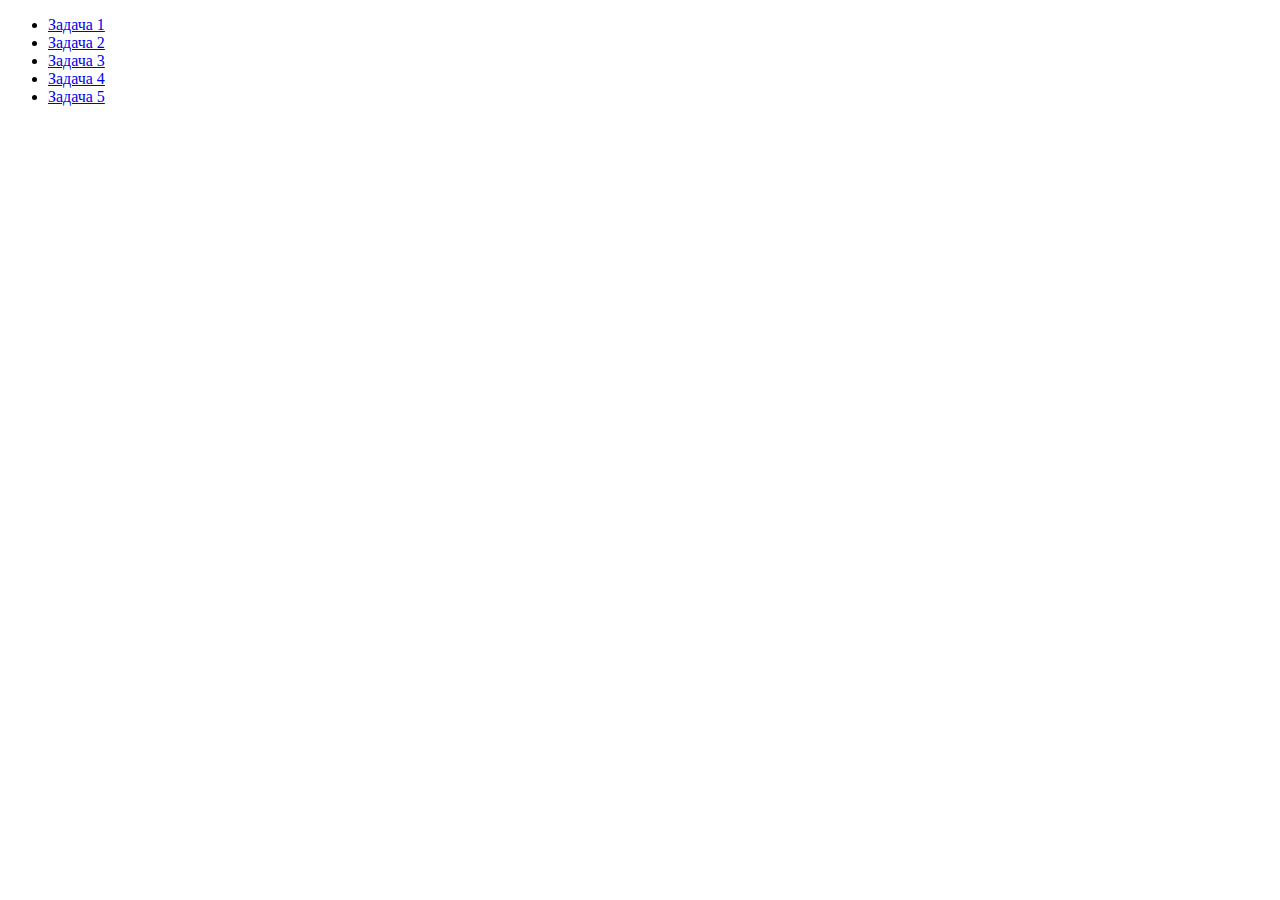
<file: index.html>
<!DOCTYPE html>
<html lang="en">
    <head>
        <meta charset="UTF-8">
        <title>JS-Start</title>
    </head>
    <body>
        <ul>
            <li>
                <a href="task1/index.html">Задача 1</a>
            </li>
            <li>
                <a href="task2/index.html">Задача 2</a>
            </li>
            <li>
                <a href="task3/index.html">Задача 3</a>
            </li>
            <li>
                <a href="task4/index.html">Задача 4</a>
            </li>
            <li>
                <a href="task5/index.html">Задача 5</a>
            </li>
        </ul>
    </body>
</html>
</file>
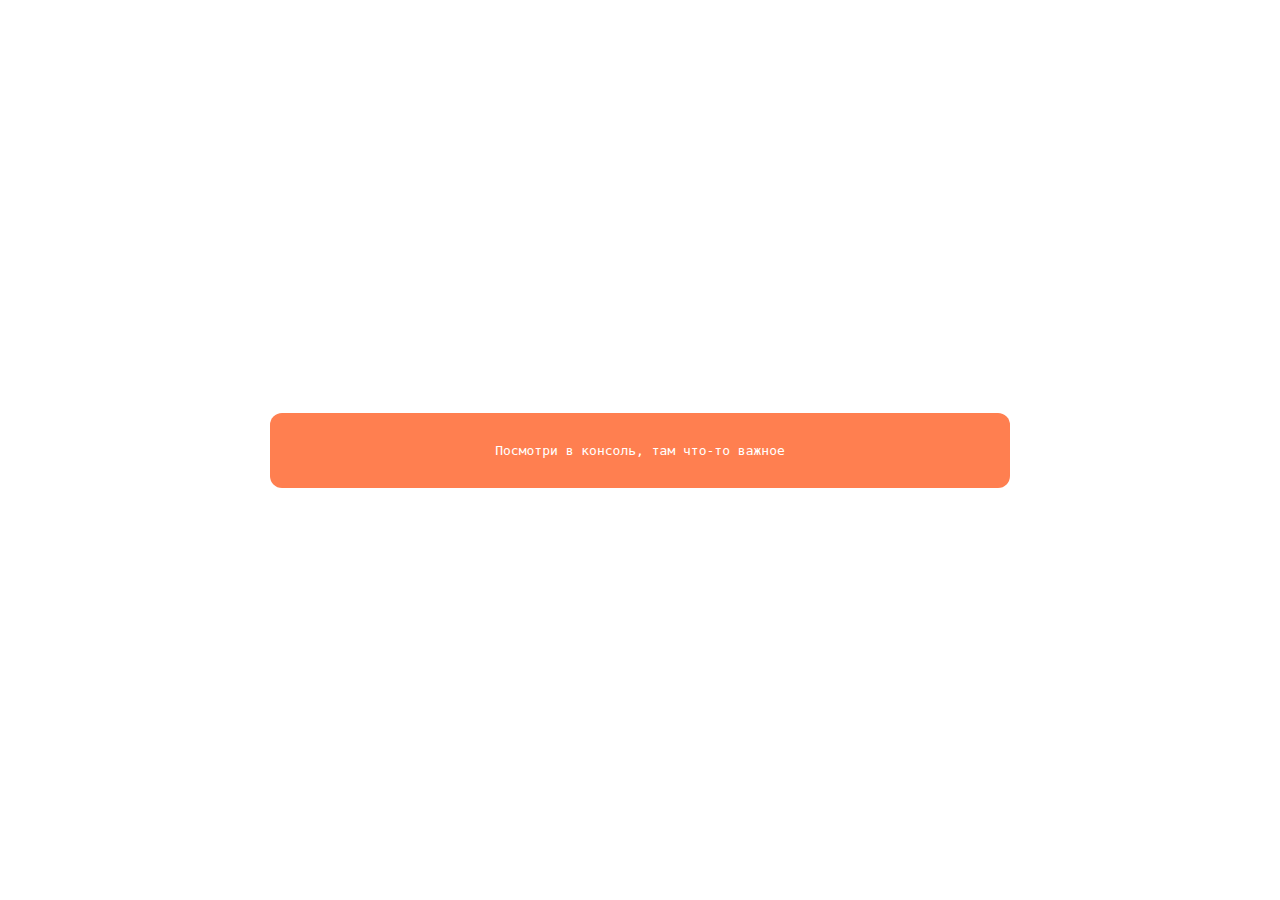
<file: task1/index.html>
<!DOCTYPE html>
<html lang="en">
    <head>
        <meta charset="UTF-8">
        <link rel="stylesheet" href="style.css">
        <title>JS-Start. 1 задача</title>
    </head>
    <body>
        <p>Посмотри в консоль, там что-то важное</p>
    </body>
    <script src="script.js"></script>
</html>
</file>
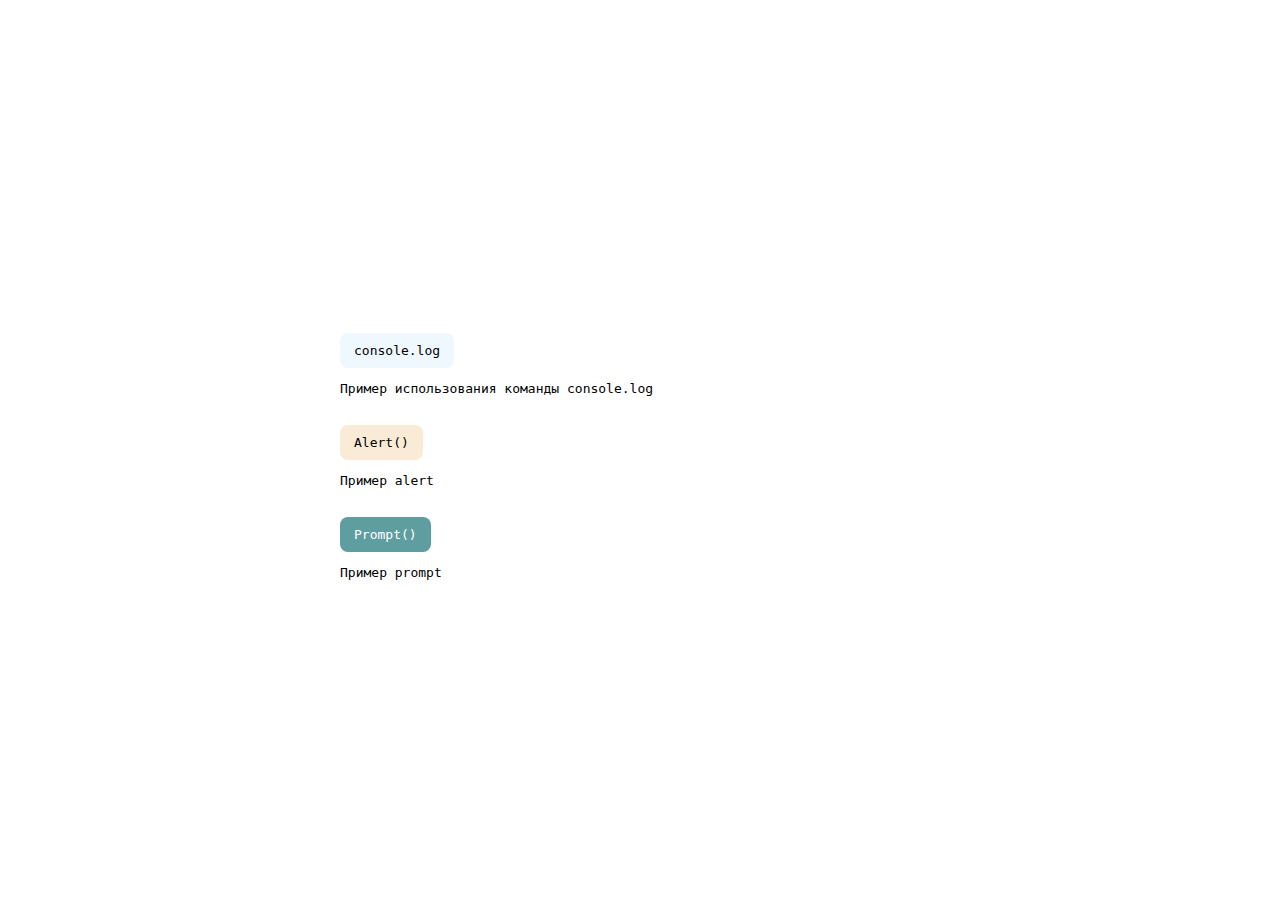
<file: task2/index.html>
<!DOCTYPE html>
<html lang="en">
    <head>
        <meta charset="UTF-8">
        <title>JS-Start. 2 задача</title>
        <link rel="stylesheet" type="text/css" href="style.css">
    </head>
    <body>
        <div>
            <p id="consoleLog" class="button" style="background-color: aliceblue;">console.log</p>
            <code>
                Пример использования команды console.log
            </code>
        </div>
        <div>
            <p id="alert" class="button" style="background-color: antiquewhite;">Alert()</p>
            <code>
                Пример alert
            </code>
        </div>
        <div>
            <p id="prompt" class="button" style="background-color: cadetblue; color: white;">Prompt()</p>
            <code>
                Пример prompt
            </code>
        </div>
        <script src="script.js"></script>
    </body>
</html>
</file>
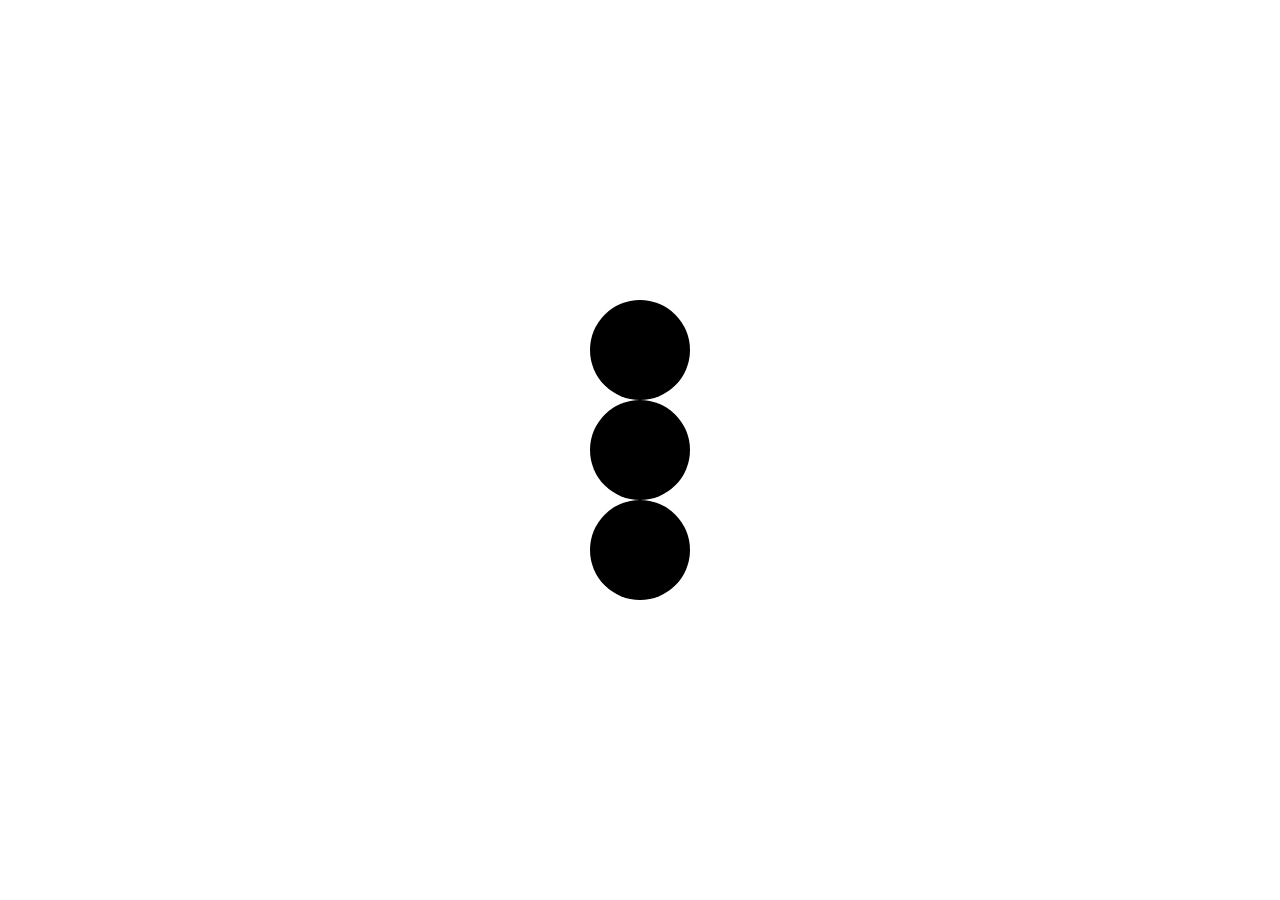
<file: task3/index.html>
<!DOCTYPE html>
<html lang="en">
    <head>
        <meta charset="UTF-8">
        <title>JS-Start. 3 задача</title>
        <link rel="stylesheet" type="text/css" href="style.css">
    </head>
    <body>
        <div id="trafficLight">
            <div class="cycle" data-color="green" data-next="1"></div>
            <div class="cycle" data-color="yellow" data-next="2"></div>
            <div class="cycle" data-color="red" data-next="0"></div>
        </div>
        <script src="script.js"></script>
    </body>
</html>
</file>
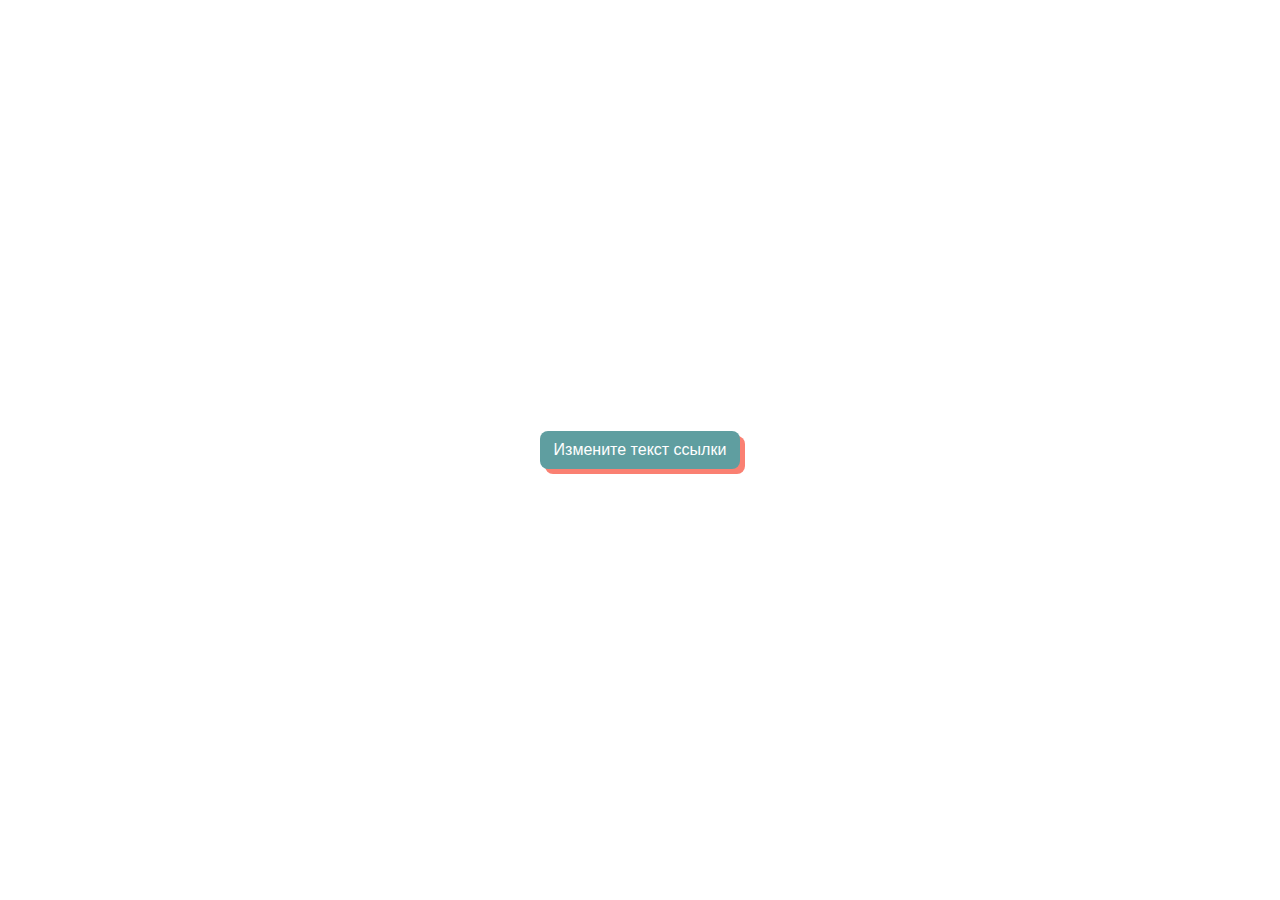
<file: task4/index.html>
<!DOCTYPE html>
<html lang="ru">
<head>
    <meta charset="UTF-8">
    <title>JS-Start. 4 задача</title>
    <link rel="stylesheet" href="style.css">
</head>
<body>
<a href="#" class="button">Измените текст ссылки</a>
<script src="script.js"></script>
</body>
</html>
</file>
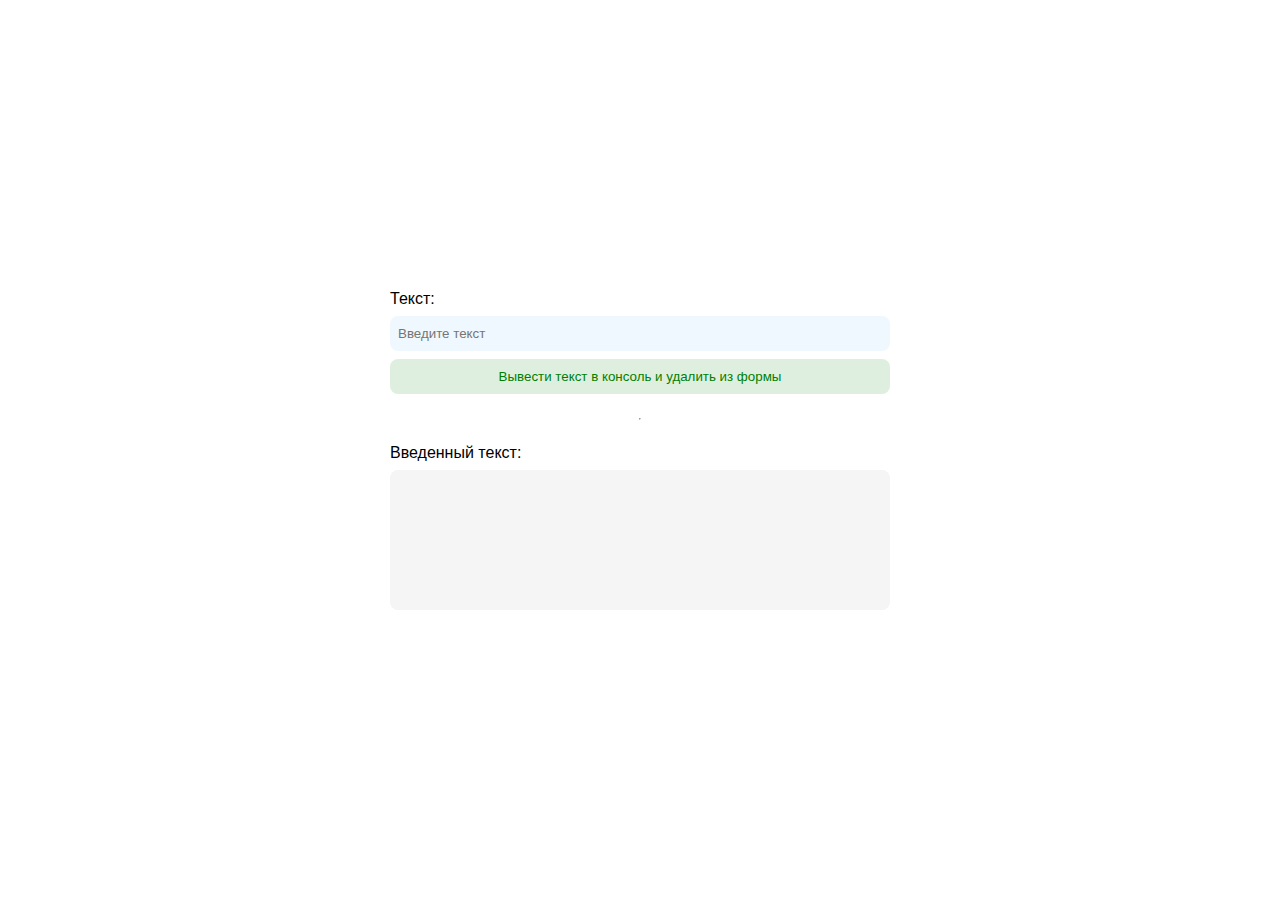
<file: task5/index.html>
<!DOCTYPE html>
<html lang="ru">
    <head>
        <meta charset="UTF-8">
        <title>JS-Start. 5 задача</title>
        <link rel="stylesheet" href="style.css">
    </head>
    <body>
        <form action="#">
            <label>
                Текст:
                <input type="text" placeholder="Введите текст">
            </label>
            <button type="submit" class="button">
                Вывести текст в консоль и удалить из формы
            </button>
        </form>
        <hr>
        <div class="output">
            <p>Введенный текст:</p>
            <p id="duplicateField"></p>
        </div>

        <script src="script.js"></script>
    </body>
</html>
</file>
<file: task1/style.css>
body {
    display: flex;
    align-items: center;
    justify-content: center;
    height: 100vh;
    margin: 0 8px;
    font-family: monospace;
}

p {
    padding: 30px 20px;
    background-color: coral;
    color: white;
    text-align: center;
    max-width: 700px;
    width: 100%;
    margin: 0 auto;
    border-radius: 12px;
}
</file>
<file: task2/style.css>
body {
    display: flex;
    align-items: center;
    justify-content: center;
    height: 100vh;
    margin: 0 8px;
    font-family: monospace;
    flex-direction: column;
    gap: 16px;
}

body > div {
    max-width: 600px;
    width: 100%;
}
.button {
    padding: 10px 14px;
    display: flex;
    border-radius: 8px;
    width: fit-content;
    cursor: pointer;
}
</file>
<file: task3/style.css>
body {
    display: flex;
    align-items: center;
    justify-content: center;
    height: 100vh;
    margin: 0 8px;
    font-family: sans-serif !important;
    flex-direction: column;
    gap: 16px;
}
#trafficLight {
    cursor: pointer;
}

.cycle {
    width: 100px;
    height: 100px;
    border-radius: 50%;
    background: black;
    transition: 0.3s;
}
</file>
<file: task4/style.css>
body {
    display: flex;
    align-items: center;
    justify-content: center;
    height: 100vh;
    margin: 0 8px;
    font-family: sans-serif !important;
    flex-direction: column;
    gap: 16px;
}

p {
    margin: 0;
}

body > div {
    max-width: 600px;
    width: 100%;
}

.button {
    padding: 10px 14px;
    display: flex;
    border-radius: 8px;
    width: fit-content;
    cursor: pointer;
    outline: none;
    stroke: none;
    border: none;
}

a.button {
    background-color: cadetblue;
    color: white;
    text-decoration: none;
    box-shadow: 5px 5px salmon;
}
</file>
<file: task5/style.css>
body {
    display: flex;
    align-items: center;
    justify-content: center;
    height: 100vh;
    margin: 0 8px;
    font-family: sans-serif !important;
    flex-direction: column;
    gap: 16px;
}

p {
    margin: 0;
}

body > div {
    max-width: 600px;
    width: 100%;
}

form, .output {
    display: flex;
    flex-direction: column;
    gap: 8px;
    width: 100%;
    max-width: 500px;
}

.button {
    padding: 10px 14px;
    display: flex;
    border-radius: 8px;
    width: fit-content;
    cursor: pointer;
    outline: none;
    stroke: none;
    border: none;
}

label {
    display: flex;
    flex-direction: column;
    gap: 8px;
}

input[type="text"] {
    border: none;
    border-radius: 8px;
    padding: 10px 8px;
    background-color: aliceblue;
}

.button[type="submit"] {
    background-color: #dfefdf;
    color: green;
    width: 100%;
    align-items: center;
    justify-content: center;
}

.button[type="submit"]:hover {
    background-color: #a9d9a9;
}

#duplicateField {
    height: 120px;
    overflow: hidden;
    background-color: #f5f5f5;
    border-radius: 8px;
    padding: 10px;
}
</file>
